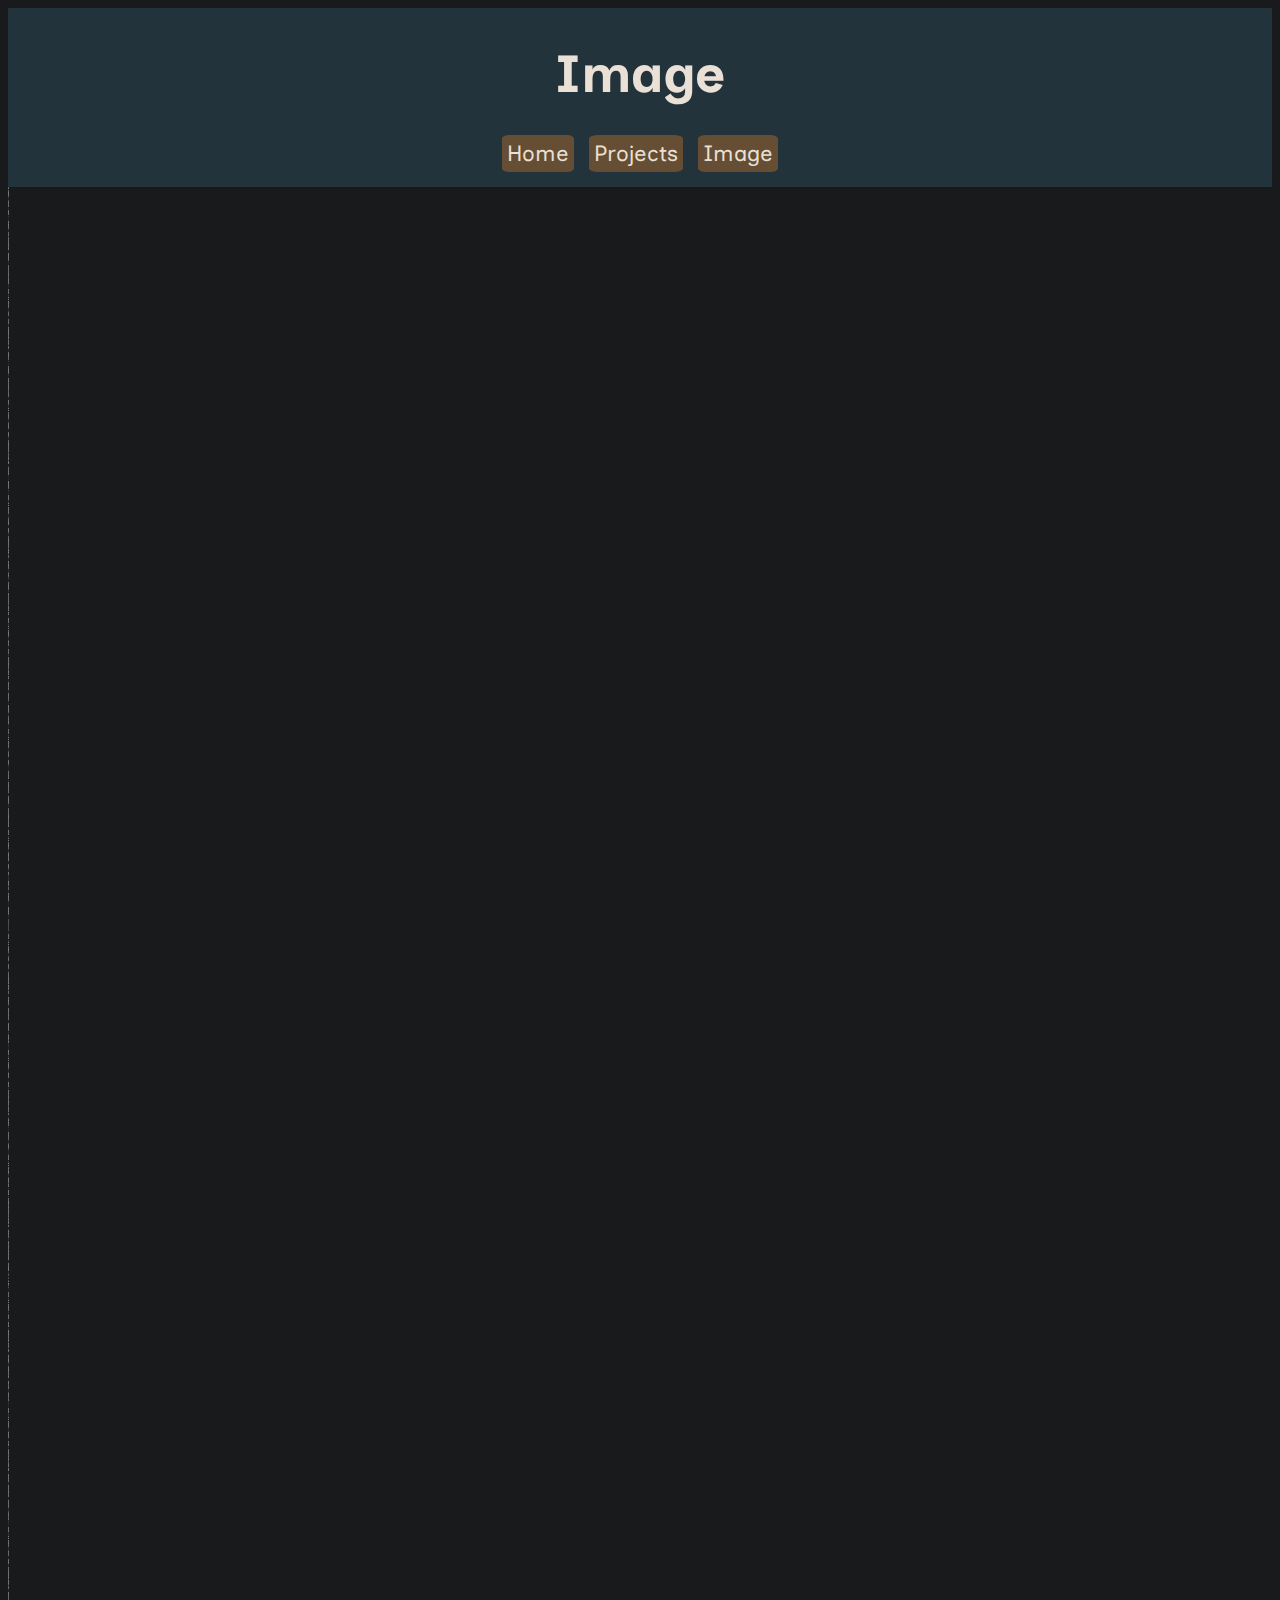
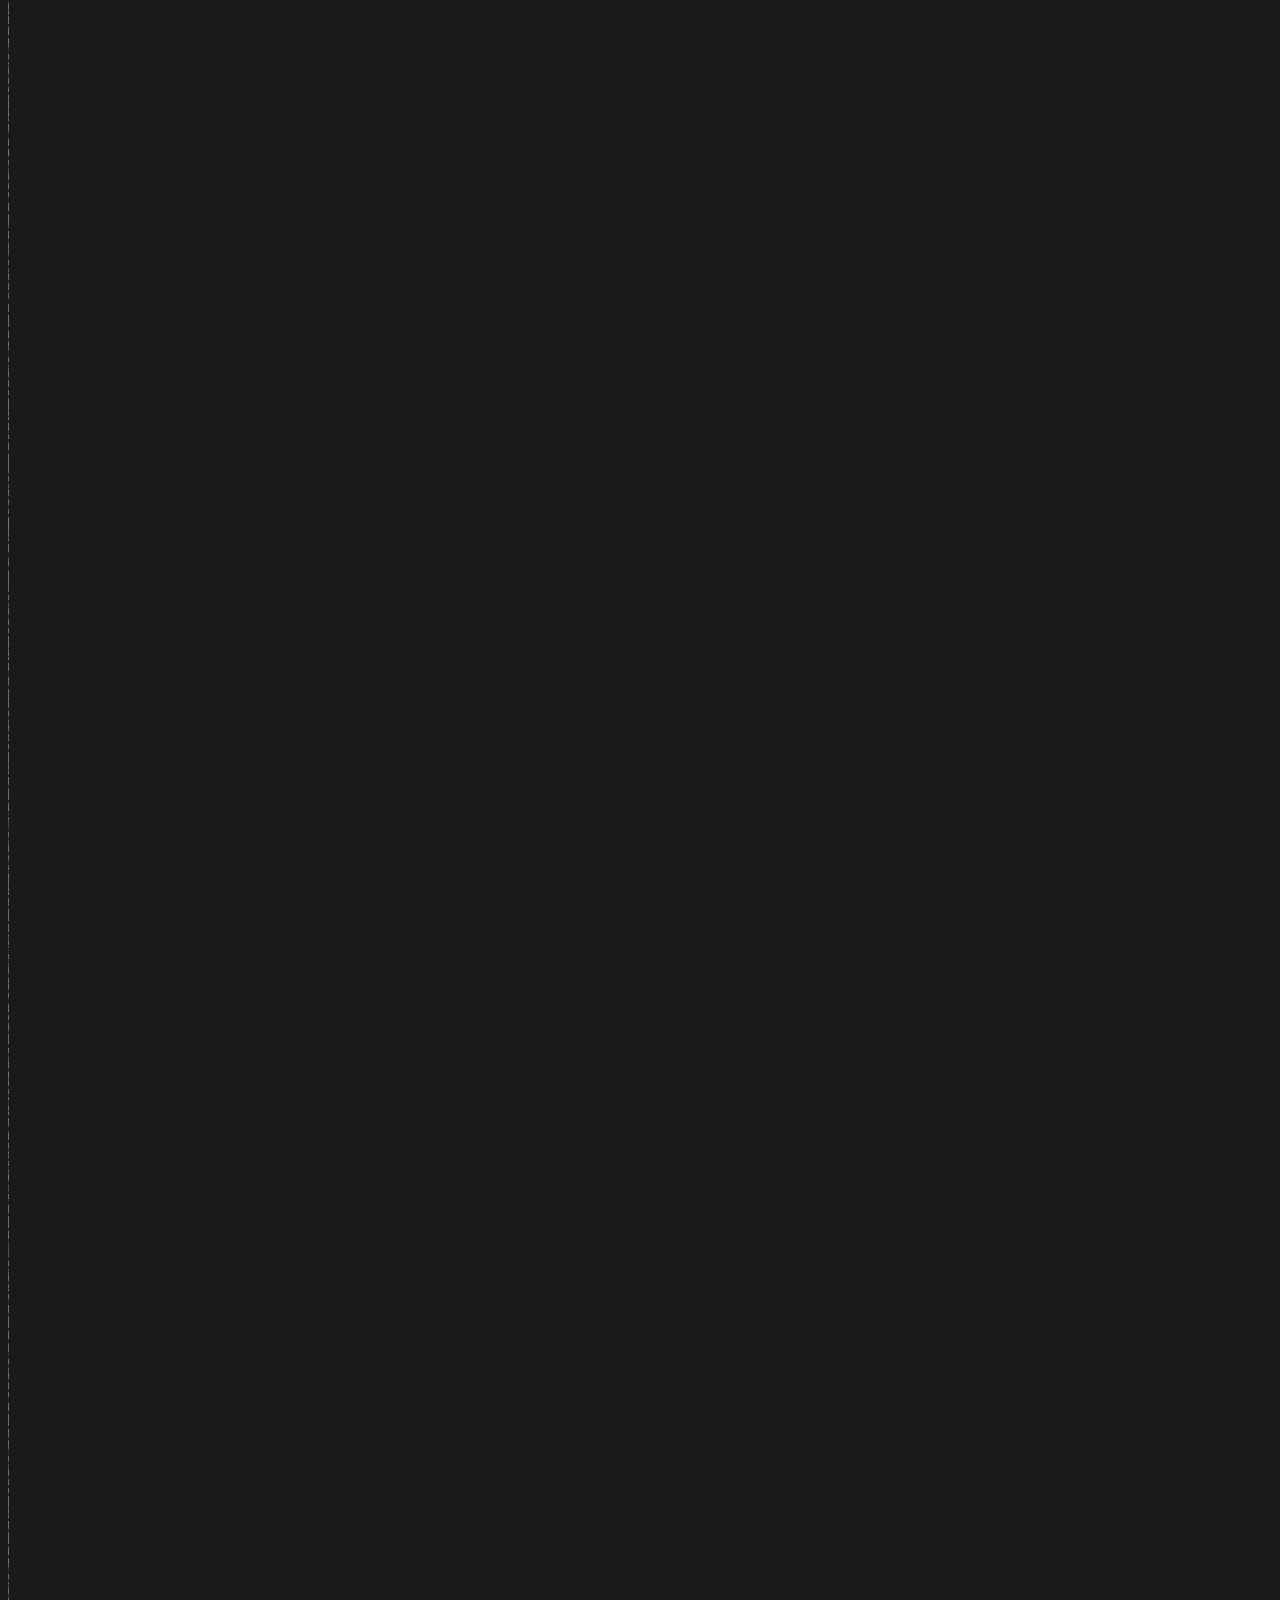
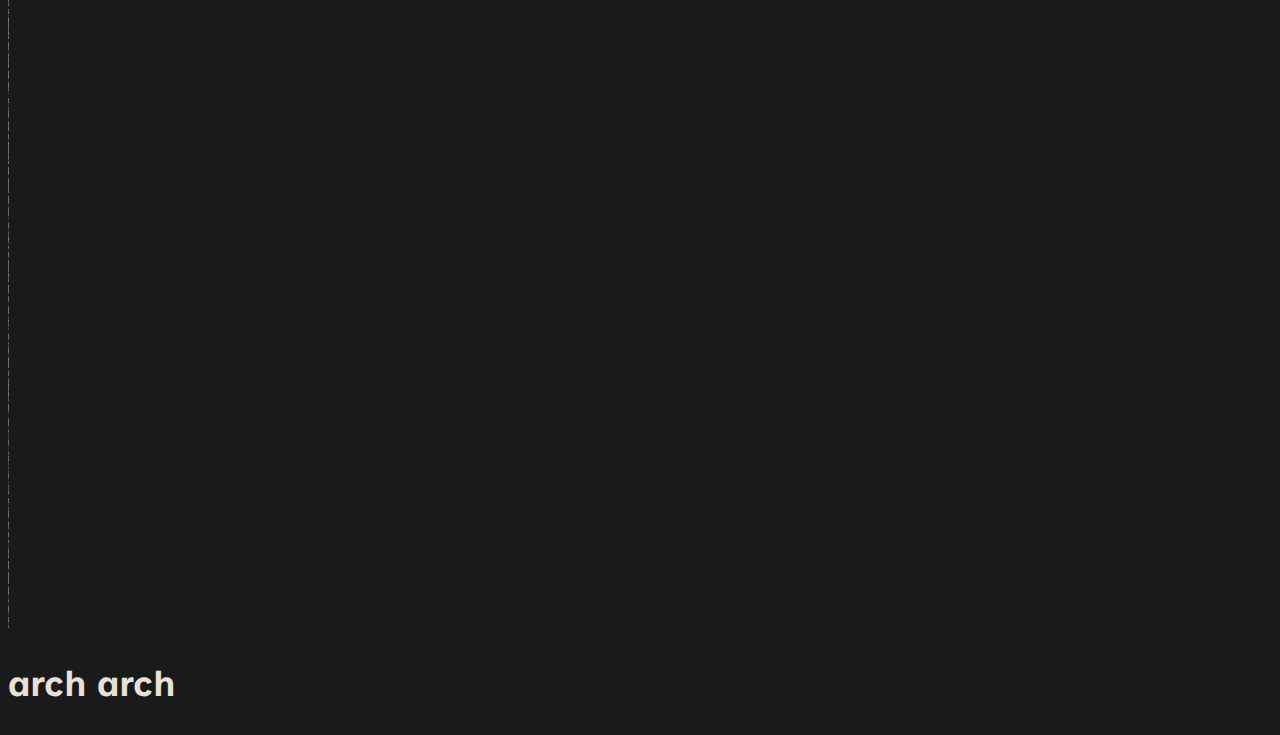
<file: image.html>
<!DOCTYPE html>
<html>
	<head>
		<meta charset="UTF-8">
		<link href="https://fonts.googleapis.com/css2?family=Inclusive+Sans:ital,wght@0,300..700;1,300..700&display=swap" rel="stylesheet">
		<link rel="stylesheet" href="style.css">
		<title>Image</title>
	</head>
	<body>
		<header>
			<!-- Title -->
			<h1>Image</h1>
			<!-- Pages -->
			<div>
				<span class="page"><a target="_self" href="index.html">Home</a></span>
				<span class="page"><a target="_self" href="projects.html">Projects</a></span>
				<span class="page"><a target="_self" href="image.html">Image</a></span>
			</div>
		</header>
		<main>
			<img src="image.png">
			<h2>arch arch</h2>
		</main>
	</body>
</html>
</file>
<file: style.css>
body {
	background: #181a1b;
	color: #eae0d5;
	font-family: "Inclusive Sans";
}

a:visited, a:link {
	color: #eae0d5;
	text-decoration: none;
}

h1 {
	font-size: 52px;
}

h2 {
	font-size: 36px;
}

header {
	background: #22333b;
	padding: 0.5px;
	padding-bottom: 20px;
	text-align: center;
	a {
		background: #654e33;
		font-size: 22px;
		padding: 5px;
		margin: 5px;
		border-radius: 10%;
	}
}

.abtme {
	text-align: left;
	padding-left: 40%;
	font-size: 22px;
}

.grid {
	display: grid;
	grid-template-columns: repeat(3, 1fr);
	gap: 10px;
	padding: 10px;
}

.project {
	background: #222526;
	border: solid;
	border-radius: 10px;
	padding: 10px;
	padding-left: 40px;
	h3 {
		font-size: 26px;
	}
	img {
		width: 850px;
	}
	a:visited, a:link {
		text-decoration: underline;
	}
	p {
		font-size: 22px;
	}
}
</file>
